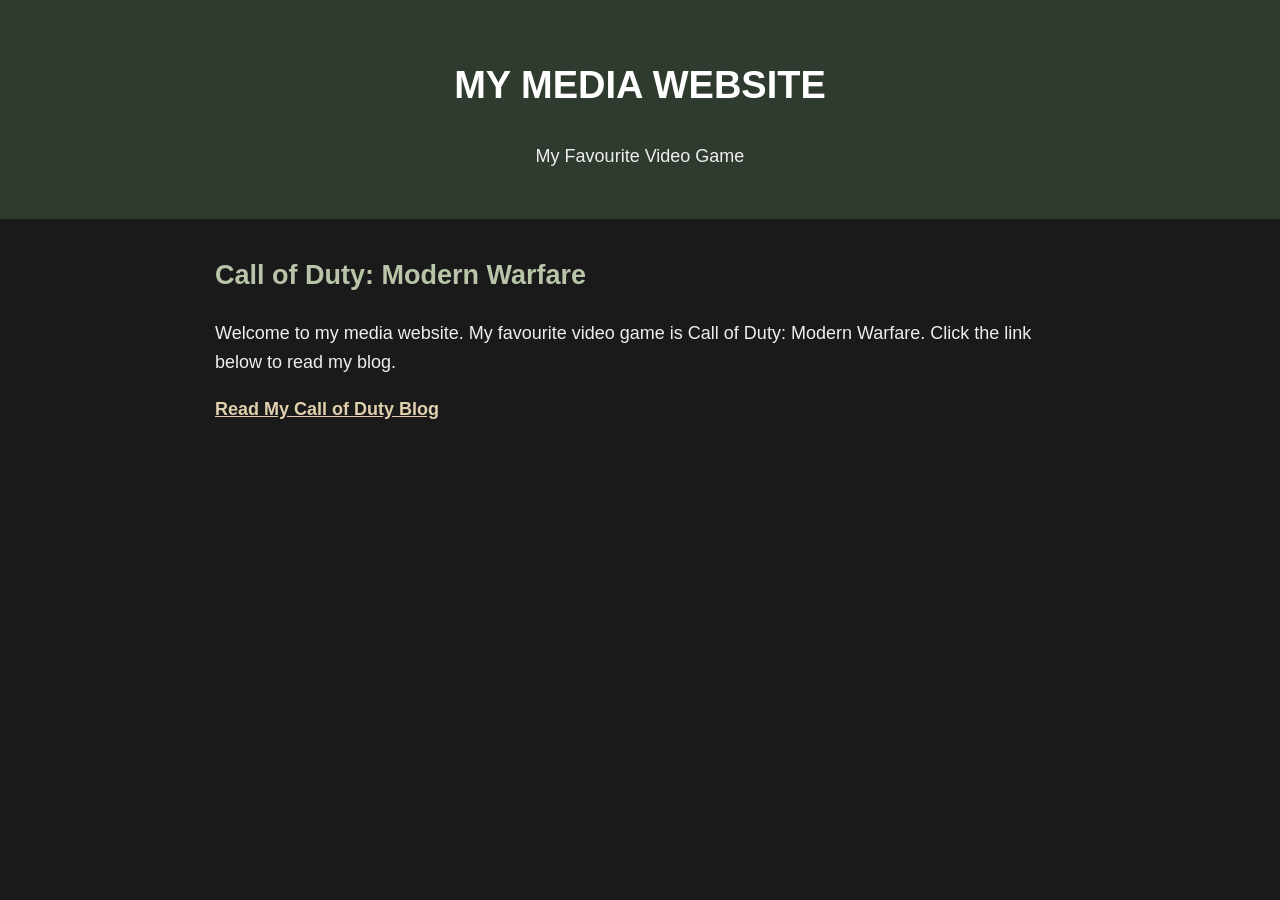
<file: Call of Duty main.htm>
<!DOCTYPE html>
<html lang="en">

<head>
    <meta charset="UTF-8">
    <title>My Media Website</title>
    <link rel="stylesheet" href="Call of Duty.css">
</head>

<body>

    <header>
        <h1>MY MEDIA WEBSITE</h1>
        <p class="subtitle">My Favourite Video Game</p>
    </header>

    <main>

        <h2>Call of Duty: Modern Warfare</h2>

        <p>
            Welcome to my media website.
            My favourite video game is Call of Duty: Modern Warfare.
            Click the link below to read my blog.
        </p>

        <a href="Call of Duty.html">
            Read My Call of Duty Blog
        </a>

    </main>

</body>

</html>
</file>
<file: Call of Duty.css>
body {
    background-color: #1a1a1a;
    color: #eeeeee;
    font-family: Arial, sans-serif;
    margin: 0;
    font-size: 18px;
    line-height: 1.6;
}

header {
    background-color: #2f3b2f;
    text-align: center;
    padding: 30px;
}

h1 {
    color: white;
    font-size: 38px;
}

main {
    width: 80%;
    max-width: 850px;
    margin: auto;
}

h2 {
    color: #b8c5a8;
    margin-top: 35px;
}

.main-image {
    width: 100%;
    margin-top: 25px;
}

.blog-image {
    width: 70%;
    display: block;
    margin: 20px auto;
}

a {
    color: #e0cfad;
    font-weight: bold;
    display: block;
    margin: 10px 0;
}

a:hover {
    color: white;
}

footer {
    margin-top: 40px;
    border-top: 2px solid #6b705c;
}
</file>
